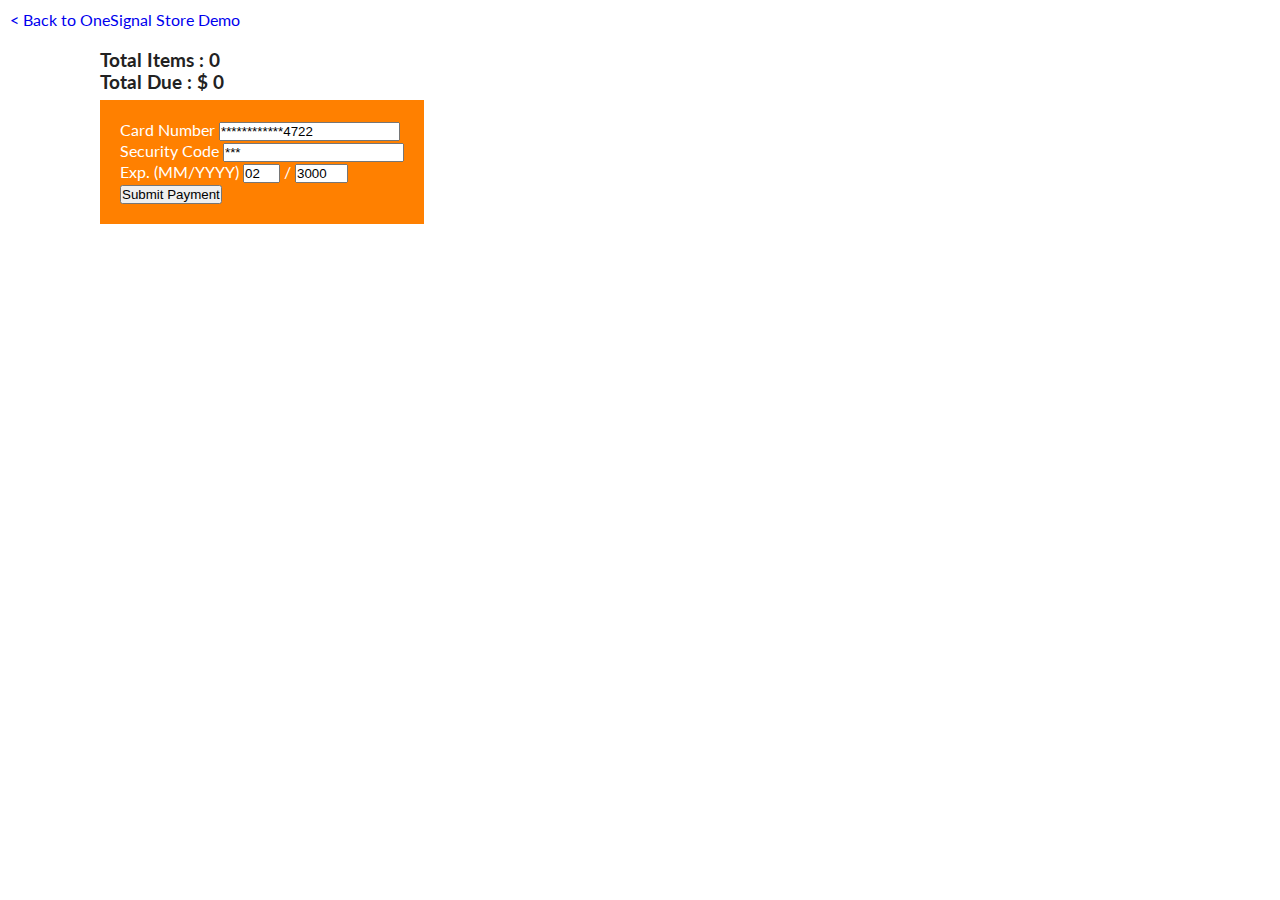
<file: checkout.html>
<!DOCTYPE html>
<html lang="en">
  <head>
    <meta charset="UTF-8" />
    <meta name="viewport" content="width=device-width,initial-scale=1.0" />
    <meta http-equiv="X-UA-Compatible" content="ie=edge" />
    <title>OneSignal Store Demo</title>
    <!-- OneSignal Init-->
    <script src="OneSignalMethods.js"></script>
    <script src="app.js"></script>

    <!-- custom css -->
    <link rel="stylesheet" href="styles.css" />
  </head>
  <body>
    <div style="padding: 10px">
      <a href="/">< Back to OneSignal Store Demo</a>
    </div>
    <div style="padding-left: 100px; padding-top: 10px">
      <h3>Total Items : <span class="checkout-items-total">0</span></h3>
      <h3>Total Due : $ <span class="checkout-price-total">0</span></h3>
    </div>

    <div class="checkout-form" id="checkout-form">
      <div>
        <label for="creditCard">Card Number</label>
        <input
          type="text"
          name="creditCard"
          id="creditCard"
          value="************4722"
        />
      </div>

      <div>
        <label for="cvv">Security Code</label>
        <input type="text" name="cvv" id="cvv" value="***" />
      </div>

      <div>
        <label for="Expiration">Exp. (MM/YYYY)</label>
        <input
          type="text"
          name="exp-month"
          id="exp-month"
          size="2"
          value="02"
        />
        <span> / </span>
        <input
          type="text"
          name="exp-year"
          id="exp-year"
          size="4"
          value="3000"
        />
      </div>

      <button class="submit-payment">Submit Payment</button>
    </div>
  </body>
</html>
</file>
<file: styles.css>
@import url("https://fonts.googleapis.com/css?family=Lato:400,700");

:root {
  --mainOrange: #ff8000;
  --mainGreen: #00deae;
  --mainWhite: #fff;
  --mainBlack: #222;
  --mainGrey: #ececec;
  --mainSpacing: 0.1rem;
  --mainTransition: all 0.3s linear;
}

* {
  margin: 0;
  padding: 0;
  box-sizing: border-box;
}
body {
  color: var(--mainBlack);
  background: var(--mainWhite);
  font-family: "Lato", sans-serif;
}
.grid-container {
  display: grid;
  grid-template-areas:
    "header"
    "main"
    "products-section"
    "footer";
  grid-template-columns: 1fr;
  grid-template-rows: 5rem 0.2fr 1fr 5rem;
  height: 100%;
}
.header {
  grid-area: header;
  background-color: var(--mainGreen);
  color: var(--mainWhite);
  display: flex;
  justify-content: space-between;
  align-items: center;
  padding: 1rem;
}

.nav-icon {
  font-size: 1.5rem;
}
.cart-btn {
  position: relative;
  cursor: pointer;
}
.cart-items {
  position: absolute;
  top: -8px;
  right: -8px;
  background: var(--mainOrange);
  padding: 0 5px;
  border-radius: 30%;
  color: var(--mainWhite);
}
.brand a {
  color: var(--mainWhite);
  font-size: 1.5rem;
  font-weight: bold;
  text-decoration: none;
}
.left-menu button {
  font-size: 1.5rem;
  padding: 1rem;
  background: none;
  border: none;
  color: var(--mainWhite);
  outline: none;
  cursor: pointer;
}
/* --------------- Left Side Bar --------------- */
.left-overlay {
  position: fixed;
  transition: all 0.5s;
  transform: translateX(-30rem);
  width: 30rem;
  background-color: var(--mainGrey);
  height: 100%;
  z-index: 2;
}

.left-overlay.open {
  transform: translateX(0);
}
.left-overlay-close-button {
  border: none;
  width: 3rem;
  height: 3rem;
  padding: 0.5rem;
  padding-top: 0.2rem;
  font-size: 1.7rem;
  cursor: pointer;
  position: absolute;
  right: 0.5rem;
  top: 1.5rem;
  outline: none;
}
.left-overlay-content {
  padding-left: 30px;
}
.left-overlay-content h4 {
  padding-top: 50px;
  padding-bottom: 10px;
}
.left-overlay-content dt {
  font-weight: bold;
}

/* --------------- End Left Side Bar --------------- */
/* --------------- Hero --------------- */
.hero {
  min-height: calc(70vh - 60px);
  background: url("./images/hero-bcg.jpg") center/cover no-repeat;
  display: flex;
  align-items: center;
  justify-content: center;
}
.banner {
  text-align: center;
  background: rgba(255, 255, 255, 0.8);
  display: inline-block;
  padding: 2rem;
}
.banner-title {
  font-size: 3.4rem;
  text-transform: uppercase;
  letter-spacing: var(--mainSpacing);
  margin-bottom: 3rem;
}
.banner-btn {
  padding: 1rem 3rem;
  text-transform: uppercase;
  letter-spacing: var(--mainSpacing);
  font-size: 1rem;
  background: var(--mainOrange);
  color: var(--mainBlack);
  border: 1px solid var(--mainOrange);
  transition: var(--mainTransition);
  cursor: pointer;
  text-decoration: none;
}
.banner-btn-green {
  padding: 1rem 3rem;
  text-transform: uppercase;
  letter-spacing: var(--mainSpacing);
  font-size: 1rem;
  background: var(--mainGreen);
  color: var(--mainBlack);
  border: 1px solid var(--mainGreen);
  transition: var(--mainTransition);
  cursor: pointer;
  text-decoration: none;
}
.banner-btn a {
  color: var(--mainBlack);
  text-decoration: none;
}
.banner-btn-green a {
  color: var(--mainBlack);
  text-decoration: none;
}
.banner-btn:hover {
  background: transparent;
  color: var(--mainOrange);
}
.banner-btn-green:hover {
  background: transparent;
  color: var(--mainOrange);
}
/* --------------- End of Hero ---------------- */
/* --------------- Products ---------------- */

.products-section {
  padding: 4rem 0;
}
.section-title h2 {
  text-align: center;
  font-size: 2.5rem;
  margin-bottom: 5rem;
  text-transform: capitalize;
  letter-spacing: var(--mainSpacing);
}
.products-center {
  width: 90vw;
  margin: 0 auto;
  max-width: 1170px;
  display: grid;
  grid-template-columns: repeat(auto-fit, minmax(260px, 1fr));
  /*grid-template-columns: 1fr 1fr 1fr 1fr;*/
  /*grid-template-columns: repeat(4, 1fr);*/
  grid-column-gap: 1.5rem;
  grid-row-gap: 2rem;
}
.img-container {
  position: relative;
  overflow: hidden;
}
.add-to-cart-btn {
  position: absolute;
  top: 70%;
  right: 0;
  background: var(--mainOrange);
  border: none;
  text-transform: uppercase;
  padding: 0.5rem 0.75rem;
  letter-spacing: var(--mainSpacing);
  font-weight: bold;
  transition: var(--mainTransition);
  transform: translateX(101%);
  cursor: pointer;
}
.add-to-cart-btn:hover {
  color: var(--mainWhite);
}
.fa-shopping-cart {
  margin-right: 0.5rem;
}
.img-container:hover .add-to-cart-btn {
  transform: translateX(0);
}
.product-img {
  display: block;
  width: 100%;
  max-height: 12rem;
  transition: var(--mainTransition);
  object-fit: fill;
}
.img-container:hover .product-img {
  opacity: 0.5;
}

.product-title {
  text-transform: capitalize;
  font-size: 1.1rem;
  margin-top: 1rem;
  letter-spacing: var(--mainSpacing);
  text-align: center;
}

.product h4 {
  margin-top: 0.7rem;
  letter-spacing: var(--mainSpacing);
  color: var(--mainOrange);
  text-align: center;
}

/* ---------------End of Products ---------------- */
/* --------------- Cart ---------------- */
.cart-overlay {
  position: fixed;
  top: 0;
  right: 0;
  width: 100%;
  height: 100%;
  transition: var(--mainTransition);
  background: rgb(240, 157, 81, 0.5);
  z-index: 2;
  visibility: hidden;
}
.cart {
  position: fixed;
  top: 0;
  right: 0;
  width: 100%;
  height: 100%;
  overflow: scroll;
  z-index: 3;
  background: rgb(231, 226, 221);
  padding: 1.5rem;
  transition: var(--mainTransition);
  transform: translateX(100%);
}
.showCart {
  transform: translateX(0);
}
.transparentBcg {
  visibility: visible;
}
@media screen and (min-width: 768px) {
  .cart {
    width: 30vw;
    min-width: 450px;
  }
}

.close-cart {
  font-size: 1.7rem;
  cursor: pointer;
}
.cart h2 {
  text-transform: capitalize;
  text-align: center;
  letter-spacing: var(--mainSpacing);
  margin-bottom: 2rem;
}
/*---------- Cart Item -------------------- */
.cart-item {
  display: grid;
  align-items: center;
  grid-template-columns: auto 1fr auto;
  grid-column-gap: 1.5rem;
  margin: 1.5rem 0;
}
.cart-item img {
  width: 75px;
  height: 75px;
}
.cart-item h4 {
  font-size: 0.85rem;
  text-transform: capitalize;
  letter-spacing: var(--mainSpacing);
}
.cart-item h5 {
  margin: 0.5rem 0;
  letter-spacing: var(--mainSpacing);
}
.item-amount {
  text-align: center;
}
.remove-item {
  color: grey;
  cursor: pointer;
}
.fa-chevron-up,
.fa-chevron-down {
  color: var(--mainOrange);
  cursor: pointer;
}
/*---------- End of Cart Item -------------------- */

.cart-footer {
  margin: 2rem;
  letter-spacing: var(--mainSpacing);
  text-align: center;
}
.cart-footer h3 {
  text-transform: capitalize;
  margin: 1rem;
}

.clear-cart.banner-btn {
  padding: 1rem 3rem;
  margin-bottom: 2rem;
  text-transform: uppercase;
  letter-spacing: var(--mainSpacing);
  font-size: 1rem;
  background: var(--mainWhite);
  color: var(--mainBlack);
  border: 1px solid var(--mainOrange);
  transition: var(--mainTransition);
  cursor: pointer;
}
.clear-cart.banner-btn:hover {
  background: transparent;
  color: var(--mainWhite);
}

.checkout-btn {
  padding: 1rem 3rem;
  margin-top: 10rem;
  text-transform: uppercase;
  letter-spacing: var(--mainSpacing);
  font-size: 1rem;
  background: var(--mainOrange);
  color: var(--mainWhite);
  border: 1px solid var(--mainWhite);
  transition: var(--mainTransition);
  cursor: pointer;
}
.checkout-btn:hover {
  background: var(--mainGreen);
  color: var(--mainWhite);
  border: 1px solid var(--mainGreen);
}
/* --------------- End of Cart ---------------- */
/* --------------- Footer ---------------- */
.footer {
  grid-area: footer;
  background-color: var(--mainGreen);
  color: var(--mainWhite);
  display: flex;
  justify-content: center;
  align-items: center;
}
.footer-links a {
  color: var(--mainWhite);
  text-decoration: none;
}
.footer-links a:hover {
  color: var(--mainOrange);
}
a {
  text-decoration: none;
}
a:hover {
  color: var(--mainOrange);
}
/* --------------- End of Footer ---------------- */
/* --------------- Checkout Form ---------------- */
.checkout-form {
  position: absolute;
  top: 100px;
  left: 100px;
  background: var(--mainOrange);
  padding: 20px;
  color: var(--mainWhite);
}
/* --------------- End of Checkout Form ---------------- */
</file>
